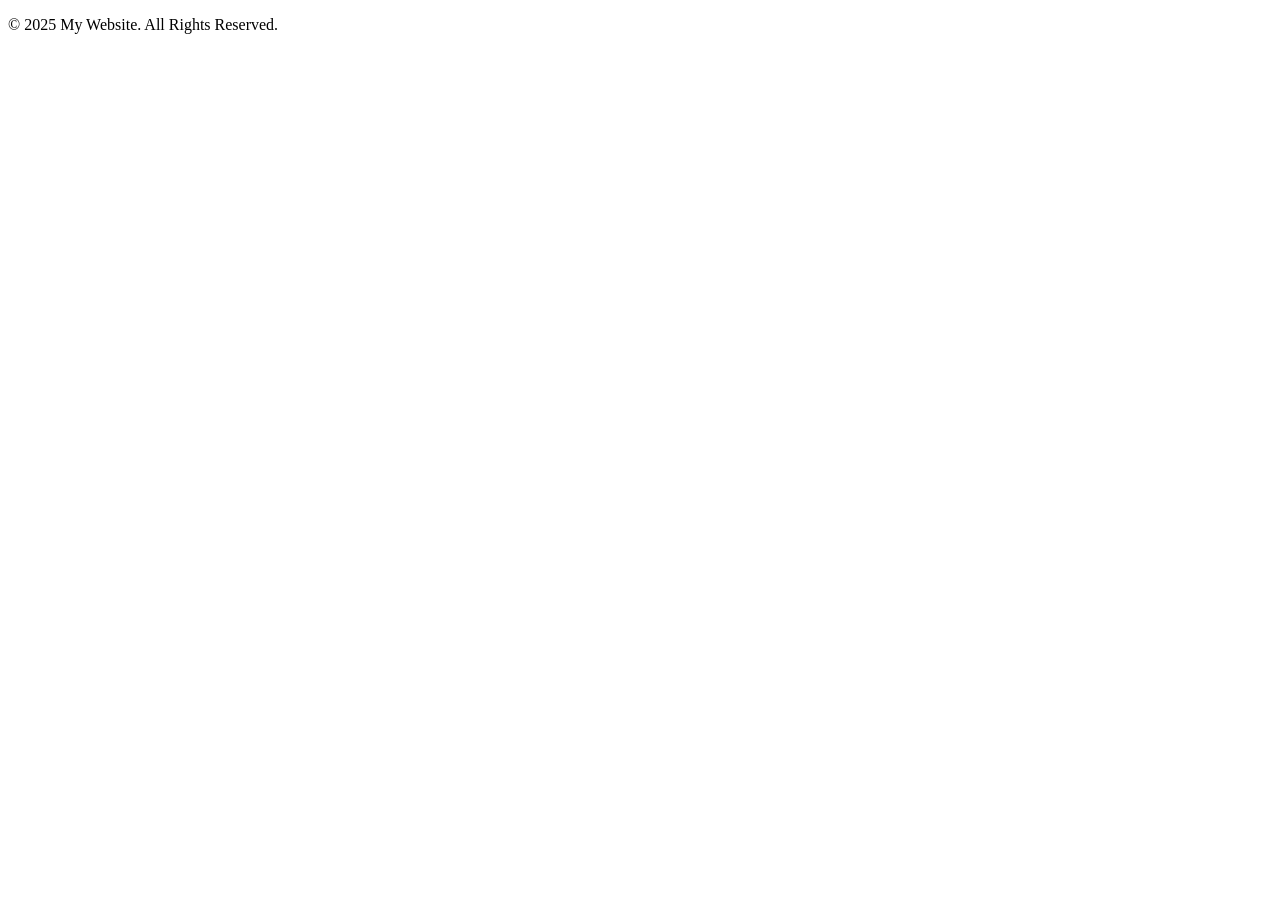
<file: templates/footer.html>
<!DOCTYPE html>
<html lang="en">

<head>
    <meta charset="UTF-8">
    <meta name="viewport" content="width=device-width, initial-scale=1.0">
    <title>Document</title>
</head>

<body>
    <footer>
        <p>&copy; 2025 My Website. All Rights Reserved.</p>
    </footer>
</body>

</html>
</file>
